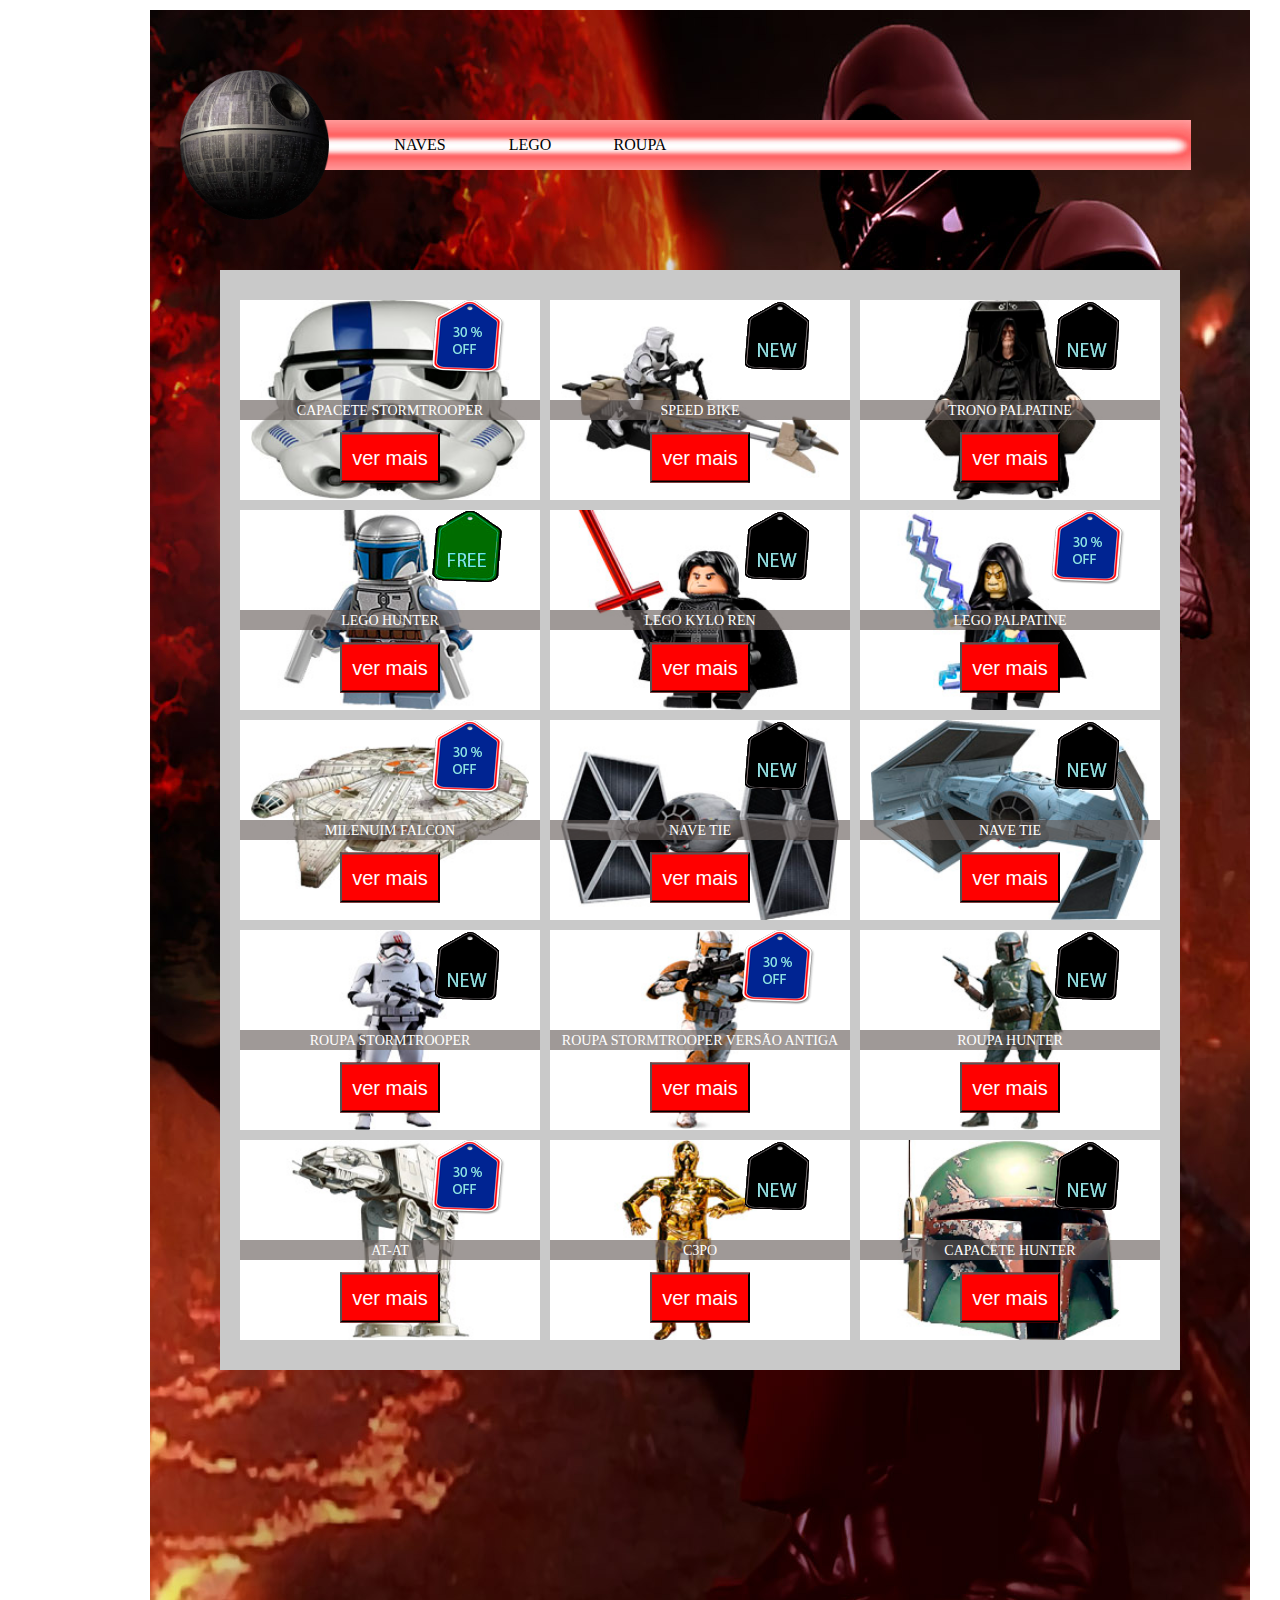
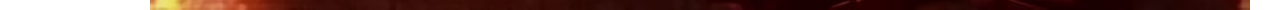
<file: ExercicioLoja/html/index.html>
<!DOCTYPE html>
<html lang="pt-BR">

<head>
    <meta charset="UTF-8">
    <meta name="viewport" content="width=device-width, initial-scale=1.0">
    <title>Star Wars</title>

    <link rel="stylesheet" href="../css/styles.css">
</head>

<body>
    <div class="classe1">
        <!-- corpo do site-->        
        <div class="header">           
        <!-- cabeçalho do site-->
            <img src="../images/barra_header.jpg" alt="imagem barra menu"  width="960px" height="80px">
            <!-- Menu da barra-->
            <div id="txtMenuNaves">
                <p>Naves</p>                        
            </div>
            <div id="txtMenuLego">
                <p>Lego</p>               
            </div>  
            <div id="txtMenuRoupa"> 
                <p>Roupa</p>
            </div>
            <!-- fim menu-->
            <!-- logo do site-->
            <div class="logoSite">
                <img src="../images/death_star.png" alt="imagem estrela da morte" id="estrelaMorte">

            </div>
           
            
        </div>
        <div class="corpo"><!--corpo dos contaneir-->
            
            <!--incio grupo um dos produtos-->
            <!-- inicio produto 1-->
            <div class="produtos">
                <!-- imagem do produto-->
                <img src="../images/capacete_Stormtrooper.jpg" alt="imagem capacete Stormtrooper">
                <!-- mostra status do produto-->
                <div class="status">
                    <img src="../images/30off.png" alt="imagem novo produto" class="fotoStatus">
                </div>
                <!-- nome do produto-->
                <div class="nomeProduto">
                    <p>Capacete Stormtrooper</p>
                </div>
                <!-- ver mais-->
                <div class="verMais">
                    <button>ver mais</button>
                </div>
                 <!-- fim produto um-->
                <!--incio produto 2-->
                <div class="produtos2">
                     <!-- imagem do produto-->
                    <img src="../images/speed_bike.jpg" alt="imagem speed bike">
                    <!-- mostra status do produto-->
                    <div class="status">
                        <img src="../images/new.png" alt="imagem novo produto" class="fotoStatus">
                    </div>
                    <!-- nome do produto-->
                    <div class="nomeProduto">
                        <p>speed bike</p>
                    </div>
                     <!-- ver mais-->
                    <div class="verMais">
                        <button>ver mais</button>
                    </div>
                     <!-- fim produto 2-->
                     <!--incio produto 3-->
                    <div class="produtos3">
                         <!-- imagem do produto-->
                        <img src="../images/trono_palpatine.jpg" alt="imagem trono palpatine">
                         <!-- mostra status do produto-->
                        <div class="status">
                            <img src="../images/new.png" alt="imagem novo produto" class="fotoStatus">
                        </div>
                        <!-- nome do produto-->
                        <div class="nomeProduto">
                            <p>trono palpatine</p>
                        </div>
                        <!-- ver mais-->                         
                        <div class="verMais">
                            <button>ver mais</button>
                        </div>
                    </div><!-- fim produto três-->
                </div>
            </div>
            <!--fim do grupo um dos produtos-->
            <!--inicio grupo dois-->
            <!-- inicio produto 1-->
            <div class="produtos">
                <!--monstra imagem do produto-->                
                <img src="../images/lego_hunter.jpg" alt="imagem lego Hunter"> 
                <!--monstra imagem de status-->
                <div class="status"> 
                    <img src="../images/free.png" alt="imagem novo produto" class="fotoStatus">   
                </div>
                <div class="nomeProduto"> <!--monstra nome do produto-->
                    <p>lego hunter</p>
                </div>
                <!-- ver mais-->
                <div class="verMais">
                    <button>ver mais</button>
                </div>
                <!-- fim produto um-->
                <!-- inicio produto 2-->
                <div class="produtos2"> 
                    <!-- imagem do produto-->
                    <img src="../images/lego_Kylo_ren.jpg" alt="imagem lego Kylo ren">
                    <!-- mostra status do produto-->
                    <div class="status"> 
                        <img src="../images/new.png" alt="imagem novo produto" class="fotoStatus">
                    </div>
                    <!--monstra nome produto-->
                    <div class="nomeProduto"> 
                        <p>lego kylo ren</p>
                    </div>
                    <!-- ver mais-->
                    <div class="verMais">
                        <button>ver mais</button>
                    </div>
                    <!-- fim produto 2-->
                    <!-- inicio produto 3-->
                    <div class="produtos3">
                        <!-- imagem do produto-->
                        <img src="../images/lego_palpatine.jpg" alt="imagem lego palpatine">
                        <!-- mostra status do produto-->
                        <div class="status">
                            <img src="../images/30off.png" alt="imagem novo produto" class="fotoStatus">
                        </div>
                        <!--monstra nome produto-->
                        <div class="nomeProduto">
                            <p>lego palpatine</p>
                        </div>
                        <!-- ver mais-->
                        <div class="verMais">
                            <button>ver mais</button>
                        </div>
                    </div><!-- fim produto 3-->
                </div>
            </div>
            <!--fim do grupo dois-->
            <!--inicio do grupo três-->
            <!-- inicio produto 1-->
            <div class="produtos">
                <!-- imagem do produto-->
                <img src="../images/milenium_falcon.jpg" alt="imagem milenium falcon">
                <!-- mostra status do produto-->
                <div class="status">
                    <img src="../images/30off.png" alt="imagem novo produto" class="fotoStatus">
                </div>
                <!--monstra nome produto-->
                <div class="nomeProduto">
                    <p>milenuim falcon</p>
                </div>
                <!-- ver mais-->
                <div class="verMais">
                    <button>ver mais</button>
                </div>
                <!-- fim produto 1-->
                <!-- inicio produto 2-->
                <div class="produtos2">
                    <!-- imagem do produto-->
                    <img src="../images/nave_TIE_ver1.jpg" alt="imagem nave TIE versão 1">
                    <!-- mostra status do produto-->
                    <div class="status">
                        <img src="../images/new.png" alt="imagem novo produto" class="fotoStatus">
                    </div>
                    <!--monstra nome produto-->
                    <div class="nomeProduto">
                        <p>nave tie</p>
                    </div>
                    <!-- ver mais-->
                    <div class="verMais">
                        <button>ver mais</button>
                    </div>
                    <!-- fim produto 2-->
                    <!-- inicio produto 3-->
                    <div class="produtos3">
                        <!-- imagem do produto-->
                        <img src="../images/nave_TIE_ver2.jpg" alt="imagem nave TIE versão 2">
                        <!-- mostra status do produto-->
                        <div class="status">
                            <img src="../images/new.png" alt="imagem novo produto" class="fotoStatus">
                        </div>
                        <!--monstra nome produto-->
                        <div class="nomeProduto">
                            <p>nave tie</p>
                        </div>
                        <!-- ver mais-->
                        <div class="verMais">
                            <button>ver mais</button>
                        </div>
                    </div><!-- fim produto 3-->
                </div>

            </div>
            <!--fim do grupo três-->
            <!--inicio do grupo quatro-->
            <!-- inicio produto 1-->
            <div class="produtos">
                 <!-- imagem do produto-->                
                <img src="../images/roupa_Stormtrooper.jpg" alt="imagem roupa Stormtrooper">
                <!-- mostra status do produto-->
                <div class="status">
                    <img src="../images/new.png" alt="imagem novo produto" class="fotoStatus">
                </div>
                <!--monstra nome produto-->
                <div class="nomeProduto">
                    <p>roupa Stormtrooper</p>
                </div>
                <!-- ver mais-->
                <div class="verMais">
                    <button>ver mais</button>
                </div>
                <!-- fim produto 1-->
                <!-- inicio produto 2-->
                <div class="produtos2">
                    <!-- imagem do produto-->
                    <img src="../images/roupa_Stormtrooper_ver2.jpg" alt="imagem roupa Stormtrooper versão 2">
                    <!-- mostra status do produto-->
                    <div class="status">
                        <img src="../images/30off.png" alt="imagem novo produto" class="fotoStatus">
                    </div>
                    <!--monstra nome produto-->
                    <div class="nomeProduto">
                        <p>roupa Stormtrooper versão antiga</p>
                    </div>
                    <!-- ver mais-->
                    <div class="verMais">
                        <button>ver mais</button>
                    </div>
                    <!-- fim produto 2-->
                    <!-- inicio produto 3-->
                    <div class="produtos3">
                        <!-- imagem do produto-->
                        <img src="../images/roupa_hunter.jpg" alt="imagem roupa Hunter">
                        <!-- mostra status do produto-->
                        <div class="status">
                            <img src="../images/new.png" alt="imagem novo produto" class="fotoStatus">
                        </div>
                        <!--monstra nome produto-->
                        <div class="nomeProduto">
                            <p>roupa hunter</p>
                        </div>
                        <!-- ver mais-->
                        <div class="verMais">
                            <button>ver mais</button>
                        </div>
                    </div><!-- fim produto 3-->
                </div>
            </div>
            <!--fim do grupo quatro-->
            <!--inicio do grupo cinco-->
            <!-- inicio produto 1-->
            <div class="produtos">
                <!-- imagem do produto-->
                <img src="../images/at-at.jpg" alt="imagem at-at">
                 <!-- mostra status do produto-->
                <div class="status">
                    <img src="../images/30off.png" alt="imagem novo produto" class="fotoStatus">
                </div>
                <!--monstra nome produto-->
                <div class="nomeProduto">
                    <p>at-at</p>
                </div>
                <!-- ver mais-->
                <div class="verMais">
                    <button>ver mais</button>
                </div>
                <!-- fim produto 1-->
                <!-- inicio produto 2-->
                <div class="produtos2">
                    <!-- imagem do produto-->
                    <img src="../images/c3po.jpg" alt="imagem C3PO">
                    <!-- mostra status do produto-->
                    <div class="status">
                        <img src="../images/new.png" alt="imagem novo produto" class="fotoStatus">
                    </div>
                    <!--monstra nome produto-->
                    <div class="nomeProduto">
                        <p>c3po</p>
                    </div>
                     <!-- ver mais-->
                    <div class="verMais">
                        <button>ver mais</button>
                    </div>
                    <!-- fim produto 2-->
                    <!-- inicio produto 3-->
                    <div class="produtos3">
                        <!-- imagem do produto-->
                        <img src="../images/capacete_hunter.jpg" alt="imagem capacete Hunter">
                        <!-- mostra status do produto-->
                        <div class="status">
                            <img src="../images/new.png" alt="imagem novo produto" class="fotoStatus">
                        </div>
                        <!--monstra nome produto-->
                        <div class="nomeProduto">
                            <p>capacete hunter</p>
                        </div>
                        <!-- ver mais-->
                        <div class="verMais">
                            <button>ver mais</button>
                        </div>
                    </div><!-- fim produto 3-->
                </div>
            </div> <!-- fim do grupo cindo-->
        </div><!--fim do corpo contanier-->
    </div>
    <!--fim do corpo do site-->
</body>

</html>
</file>
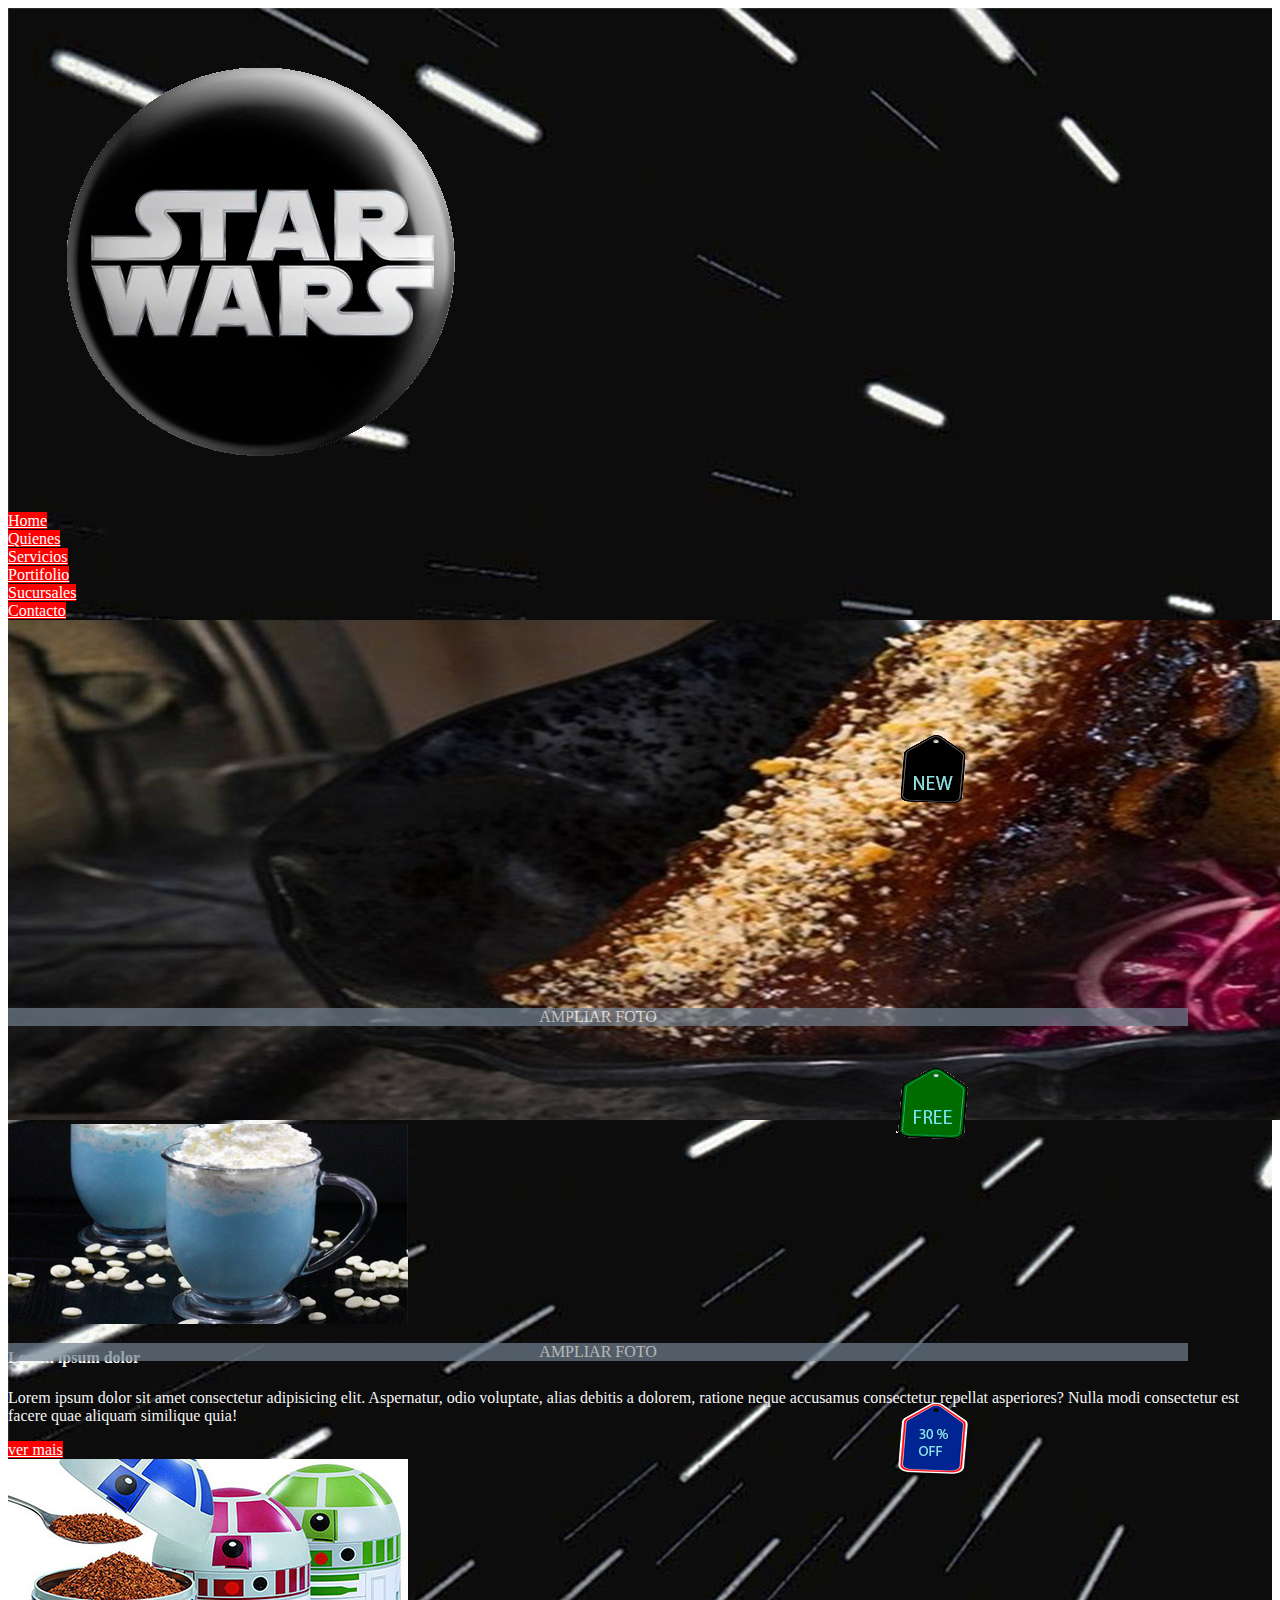
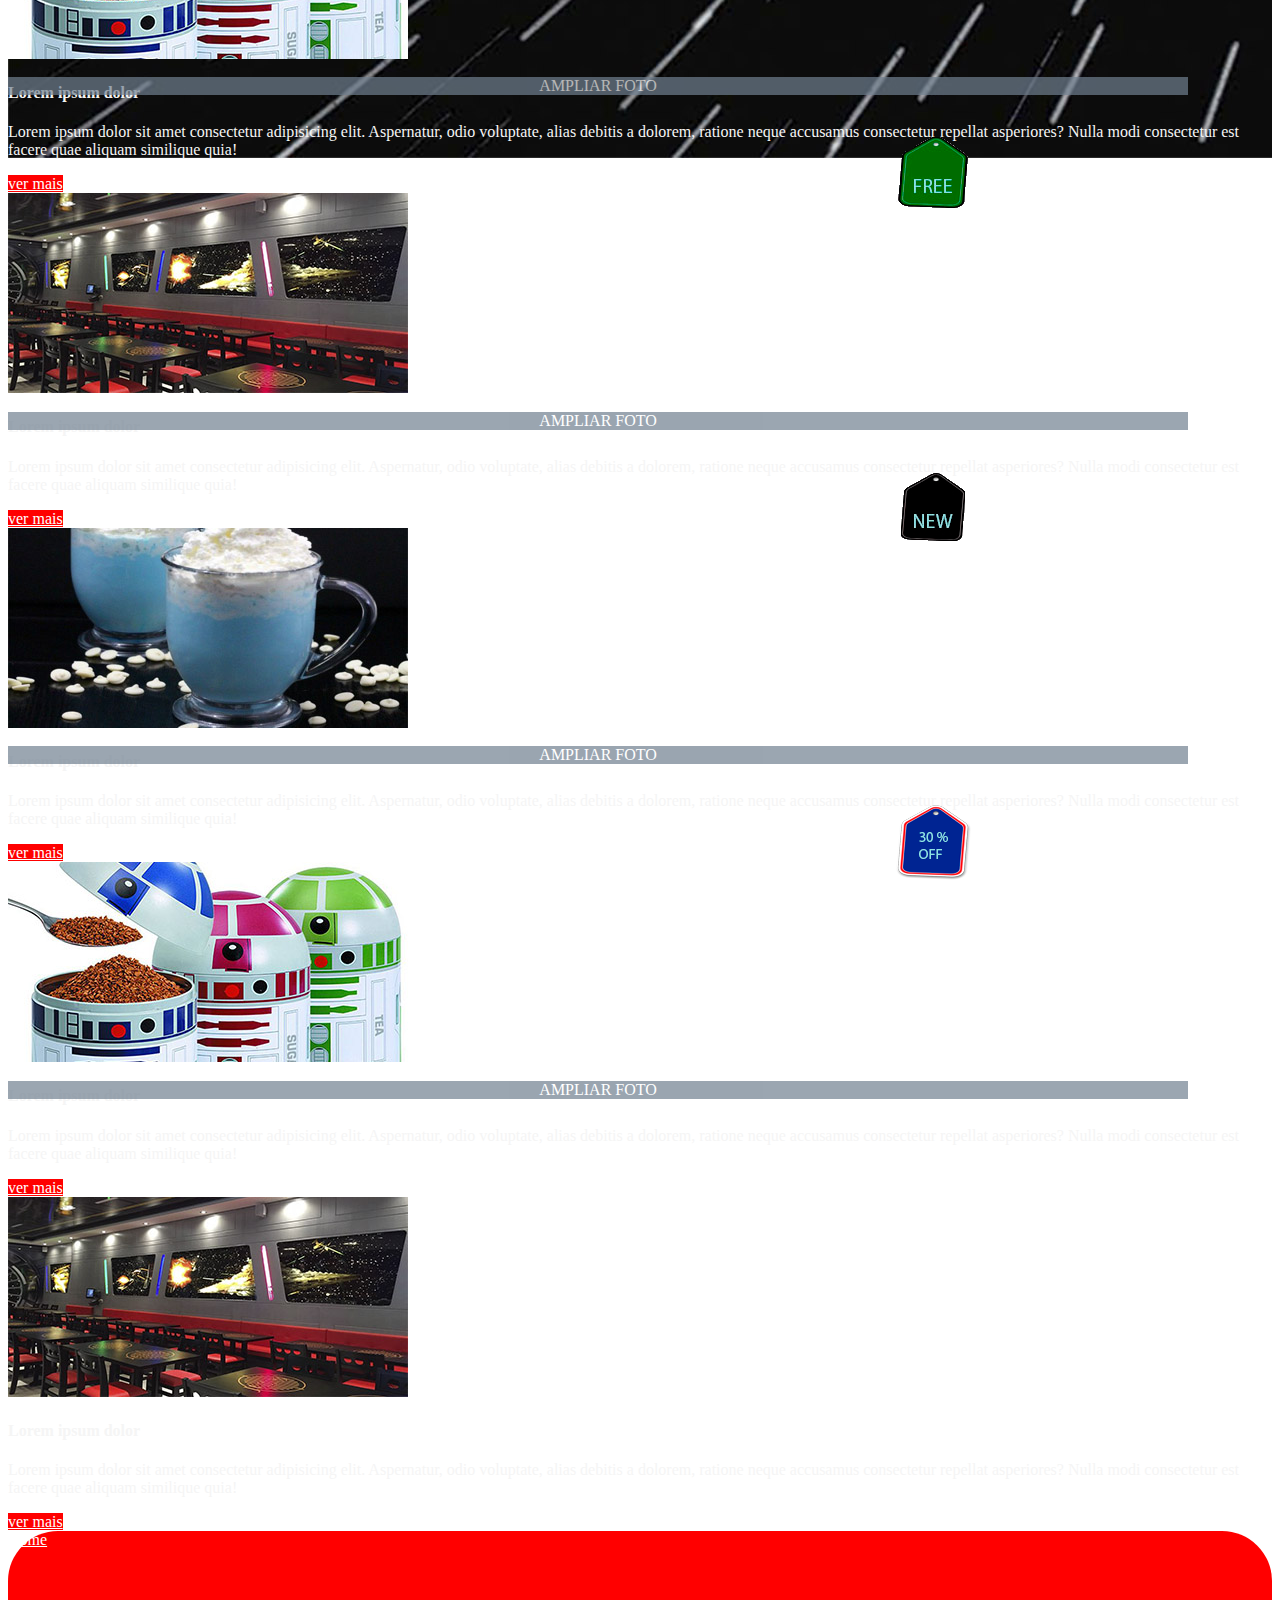
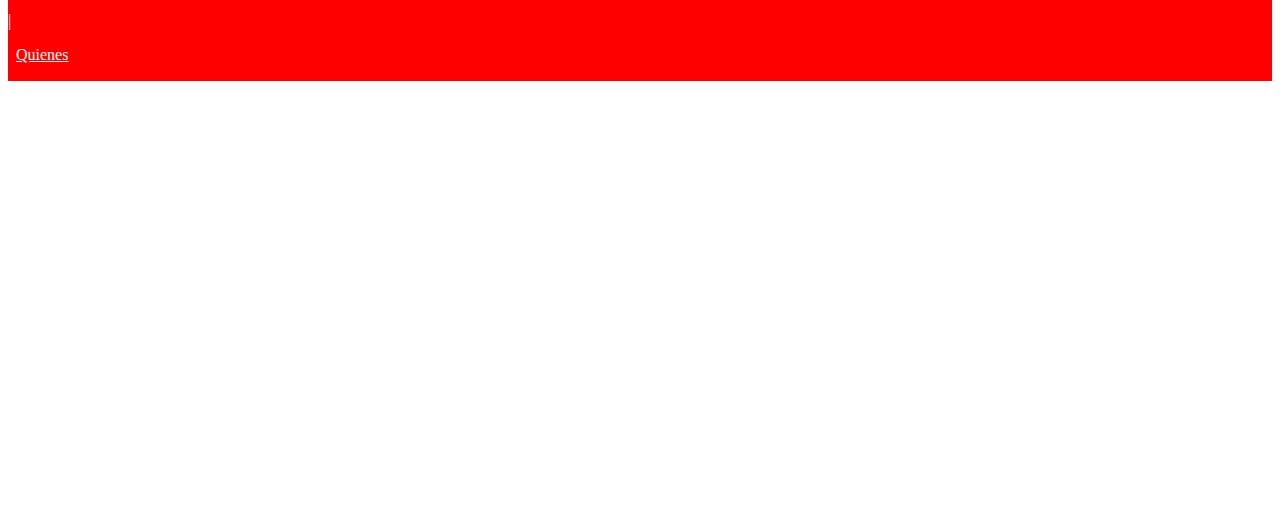
<file: Projeto Kitchening bootstrap/html/index.html>
<!DOCTYPE html>
<html lang="pt-bt">
<head>
    <meta charset="UTF-8">
    <meta name="viewport" content="width=device-width, initial-scale=1.0">

    <link rel="stylesheet" href="https://stackpath.bootstrapcdn.com/bootstrap/4.5.0/css/bootstrap.min.css" integrity="sha384-9aIt2nRpC12Uk9gS9baDl411NQApFmC26EwAOH8WgZl5MYYxFfc+NcPb1dKGj7Sk" crossorigin="anonymous">
    <link rel="stylesheet" href="../css/styles.css">
    <title>kitchening bootstrap</title>
</head>
<body>
    
    <div class="container">        
        <!--Start Logo-->
        <div class="mx-auto" style="width: 200px;">
            <div class="col-12">
                <img src="../imagens/logo.png" class="img-fluid" alt="Responsive image">
            </div>
        </div>
        <!--End Logo-->
        <!--Start Menu-->
        <div class="row mt-1">
            <div class="col-6 col-sm-2 text-center">
                <a href="#" class="btn btn-primary btn-lg active" role="button" aria-pressed="true" >Home</a>
            </div>
            <div class="col-6 col-sm-2 text-center">
                <a href="#" class="btn btn-primary btn-lg active" role="button" aria-pressed="true">Quienes</a>
            </div>           
            <div class="col-6 col-sm-2 text-center">
                <a href="#" class="btn btn-primary btn-lg active" role="button" aria-pressed="true">Servicios</a>
            </div>           
            <div class="col-6 col-sm-2 text-center">
                <a href="#" class="btn btn-primary btn-lg active" role="button" aria-pressed="true">Portifolio</a>
            </div>           
            <div class="col-6 col-sm-2 text-center">
                <a href="#" class="btn btn-primary btn-lg active" role="button" aria-pressed="true">Sucursales </a>
            </div>           
            <div class="col-6 col-sm-2 text-center">
                <a href="#" class="btn btn-primary btn-lg active" role="button" aria-pressed="true">Contacto</a>
            </div>                      
        </div>
        <!--End menu-->

        <!--Start Banner-->
        <div class="row mt-4">
            <div class="col-12 col-sm-12">
                <img src="../imagens/ComidaStar-Wars.jpg" class="img-fluid" alt="Responsive image" >
            </div>
        </div>
        <!--End Banner-->

        <!--Start produtos-->
        <div class="row mt-4">
            <div class="col-12 col-sm-4">
                <div class="zoom">
                    <img src="../imagens/coffe2.jpg" class="img-fluid" alt="Responsive image">
                    <div class="barraFoto">Ampliar Foto</div>
                </div>
                

                
                <div class="fotoStatus"> 
                    <img src="../imagens/new.png" class="img-fluid" alt="Responsive image">
                </div>

                <h4 class="mt-3 cortxt">Lorem ipsum dolor</h4>

                <p class="mt-3 cortxt">Lorem ipsum dolor sit amet consectetur adipisicing elit.
                     Aspernatur, odio voluptate, alias debitis a dolorem, 
                     ratione neque accusamus consectetur repellat asperiores?
                      Nulla modi consectetur est facere quae aliquam similique quia!
                </p>
                <a href="#" class="btn btn-primary btn-lg active btnMenor" role="button" aria-pressed="true" >ver mais</a>

            </div>
            <div class="col-12 col-sm-4">
                
                <div class="zoom">
                    <img src="../imagens/utensilios.jpg" class="img-fluid" alt="Responsive image">
                    <div class="barraFoto">Ampliar Foto</div>
                </div>              

              
                <div class="fotoStatus"> 
                    <img src="../imagens/free.png" class="img-fluid" alt="Responsive image">
                </div>

                <h4 class="mt-3 cortxt">Lorem ipsum dolor</h4>

                <p class="mt-3 cortxt">Lorem ipsum dolor sit amet consectetur adipisicing elit.
                     Aspernatur, odio voluptate, alias debitis a dolorem, 
                     ratione neque accusamus consectetur repellat asperiores?
                      Nulla modi consectetur est facere quae aliquam similique quia!
                </p>
                <a href="#" class="btn btn-primary btn-lg active btnMenor" role="button" aria-pressed="true" >ver mais</a>

            </div>
            <div class="col-12 col-sm-4">
                
                <div class="zoom">
                    <img src="../imagens/restaurante.jpg" class="img-fluid" alt="Responsive image">
                    <div class="barraFoto">Ampliar Foto</div>
                </div>

                <div class="fotoStatus"> 
                    <img src="../imagens/30off.png" class="img-fluid" alt="Responsive image">
                </div>

                <h4 class="mt-3 cortxt">Lorem ipsum dolor</h4>

                <p class="mt-3 cortxt">Lorem ipsum dolor sit amet consectetur adipisicing elit.
                     Aspernatur, odio voluptate, alias debitis a dolorem, 
                     ratione neque accusamus consectetur repellat asperiores?
                      Nulla modi consectetur est facere quae aliquam similique quia!
                </p>
                <a href="#" class="btn btn-primary btn-lg active btnMenor" role="button" aria-pressed="true" >ver mais</a>

            </div>
        </div>

        <div class="row mt-4">
            <div class="col-12 col-sm-4">
                
                <div class="zoom">
                    <img src="../imagens/coffe2.jpg" class="img-fluid" alt="Responsive image">
                    <div class="barraFoto">Ampliar Foto</div>
                </div>

                <div class="fotoStatus"> 
                    <img src="../imagens/free.png" class="img-fluid" alt="Responsive image">
                </div>

                <h4 class="mt-3 cortxt">Lorem ipsum dolor</h4>

                <p class="mt-3 cortxt">Lorem ipsum dolor sit amet consectetur adipisicing elit.
                     Aspernatur, odio voluptate, alias debitis a dolorem, 
                     ratione neque accusamus consectetur repellat asperiores?
                      Nulla modi consectetur est facere quae aliquam similique quia!
                </p>
                <a href="#" class="btn btn-primary btn-lg active btnMenor" role="button" aria-pressed="true" >ver mais</a>

            </div>
            <div class="col-12 col-sm-4">
                
                <div class="zoom">
                    <img src="../imagens/utensilios.jpg" class="img-fluid" alt="Responsive image">
                    <div class="barraFoto">Ampliar Foto</div>
                </div>        

                
                <div class="fotoStatus"> 
                    <img src="../imagens/new.png" class="img-fluid" alt="Responsive image">
                </div>

                <h4 class="mt-3 cortxt">Lorem ipsum dolor</h4>

                <p class="mt-3 cortxt">Lorem ipsum dolor sit amet consectetur adipisicing elit.
                     Aspernatur, odio voluptate, alias debitis a dolorem, 
                     ratione neque accusamus consectetur repellat asperiores?
                      Nulla modi consectetur est facere quae aliquam similique quia!
                </p>
                <a href="#" class="btn btn-primary btn-lg active btnMenor" role="button" aria-pressed="true" >ver mais</a>

            </div>
            <div class="col-12 col-sm-4">
                
                <div class="zoom">
                    <img src="../imagens/restaurante.jpg" class="img-fluid" alt="Responsive image">
                    <div class="barraFoto">Ampliar Foto</div>
                </div>
                                
                <div class="fotoStatus"> 
                    <img src="../imagens/30off.png" class="img-fluid" alt="Responsive image">
                </div>

                <h4 class="mt-3 cortxt">Lorem ipsum dolor</h4>

                <p class="mt-3 cortxt">Lorem ipsum dolor sit amet consectetur adipisicing elit.
                     Aspernatur, odio voluptate, alias debitis a dolorem, 
                     ratione neque accusamus consectetur repellat asperiores?
                      Nulla modi consectetur est facere quae aliquam similique quia!
                </p>
                <a href="#" class="btn btn-primary btn-lg active btnMenor" role="button" aria-pressed="true" >ver mais</a>

            </div>
        </div>       
        <!--End produtos-->  
        <footer class="footer mt-3 ">
            <nav class="nav justify-content-center">
                <a class="nav-link mt-5" href="#">Home</a> <p class="barraLink">|</p>&nbsp;
                <a class="nav-link mt-5" href="#">Quienes</a> <p class="barraLink">|</p>&nbsp; 
                <a class="nav-link mt-5" href="#">Servicios</a> <p class="barraLink">|</p>&nbsp; 
                <a class="nav-link mt-5" href="#">Portifolio</a> <p class="barraLink">|</p>&nbsp; 
                <a class="nav-link mt-5" href="#">Sucursales</a> <p class="barraLink">|</p>&nbsp; 
                <a class="nav-link mt-5" href="#">Contacto</a> 
            </nav>
           <!-- <nav class="nav  justify-content-center">                
                <a class="nav-link mt-5" href="#">Home</a> <p class="barraLink">|</p>&nbsp; 
                <a class="nav-link mt-5" href="#">Quienes</a> <p class="barraLink">|</p>&nbsp; 
                <a class="nav-link mt-5" href="#">Servicios</a> <p class="barraLink">|</p>&nbsp; 
                <a class="nav-link mt-5" href="#">Portifolio</a> <p class="barraLink">|</p>&nbsp; 
                <a class="nav-link mt-5" href="#">Sucursales</a> <p class="barraLink">|</p>&nbsp; 
                <a class="nav-link mt-5" href="#">Contacto</a>                 
              </nav>
              -->
        </footer>      
    </div>
    
    
    
<script src="https://code.jquery.com/jquery-3.5.1.slim.min.js" integrity="sha384-DfXdz2htPH0lsSSs5nCTpuj/zy4C+OGpamoFVy38MVBnE+IbbVYUew+OrCXaRkfj" crossorigin="anonymous"></script>
<script src="https://cdn.jsdelivr.net/npm/popper.js@1.16.0/dist/umd/popper.min.js" integrity="sha384-Q6E9RHvbIyZFJoft+2mJbHaEWldlvI9IOYy5n3zV9zzTtmI3UksdQRVvoxMfooAo" crossorigin="anonymous"></script>
<script src="https://stackpath.bootstrapcdn.com/bootstrap/4.5.0/js/bootstrap.min.js" integrity="sha384-OgVRvuATP1z7JjHLkuOU7Xw704+h835Lr+6QL9UvYjZE3Ipu6Tp75j7Bh/kR0JKI" crossorigin="anonymous"></script>
</body>
</html>
</file>
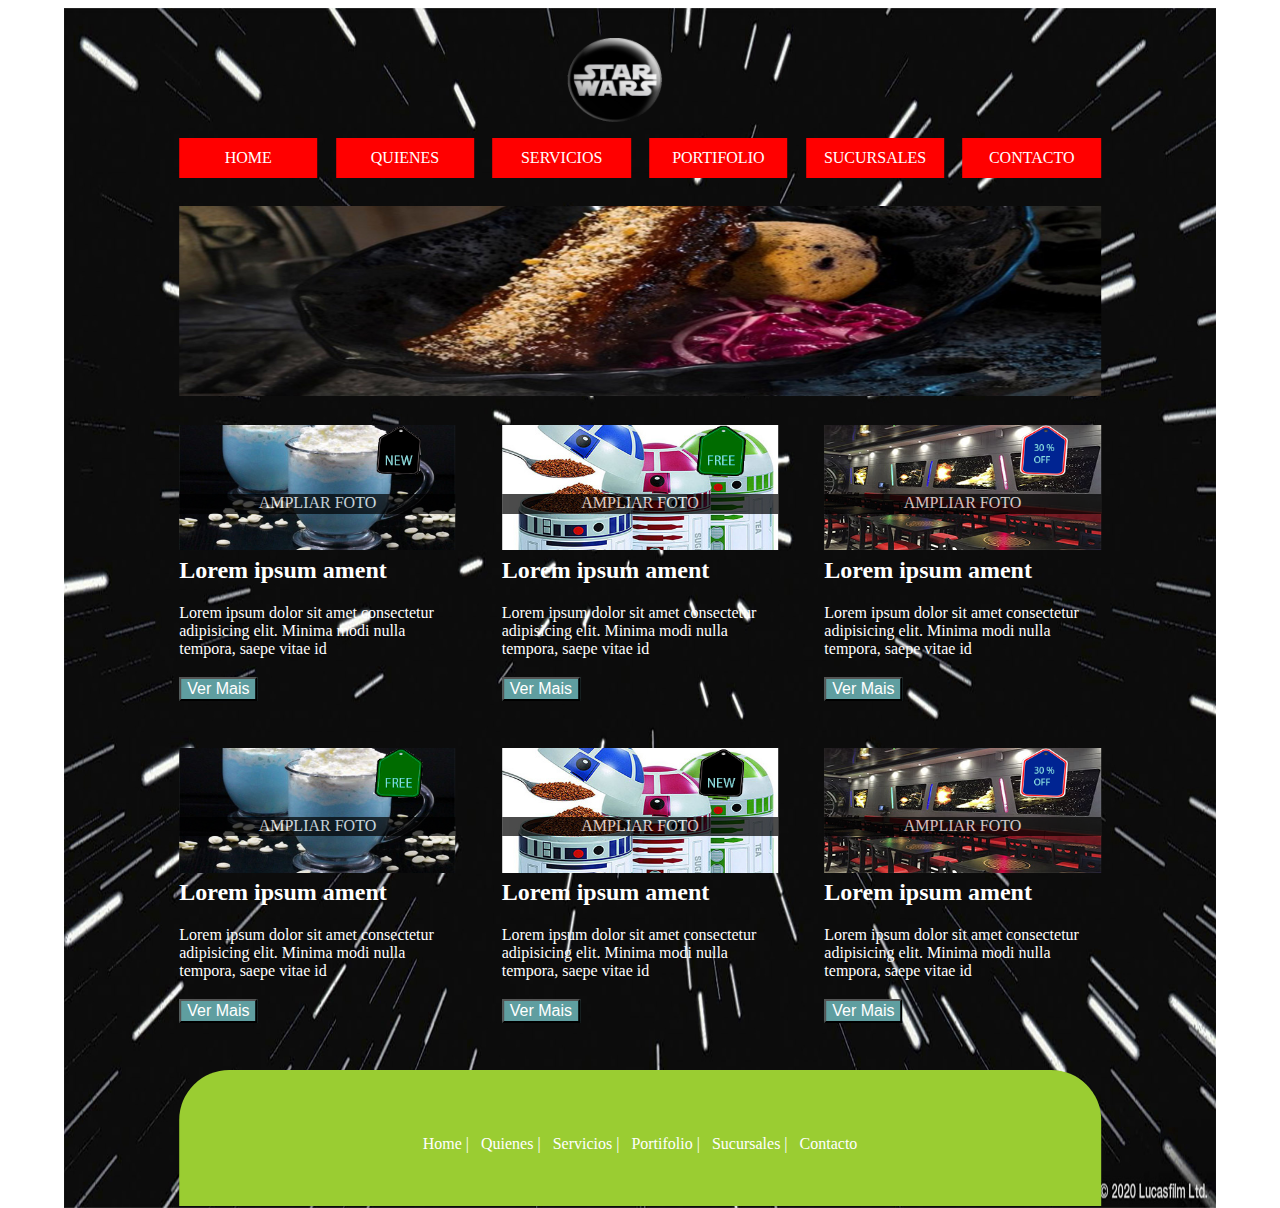
<file: Projeto Kitchening/html/index.html>
<!DOCTYPE html>
<html lang="pt-BR">
<head>
    <meta charset="UTF-8">
    <meta name="viewport" content="width=device-width, initial-scale=1.0">
    <title>Projeto Kitchening</title>
    <link rel="stylesheet" href="../css/styles.css">
</head>
<body>
    
    <div class="contanier">

        <div class=" center logo">
            <img src="../imagens/logo.png" alt="foto logo" width="70%" height="100%">
        </div>

        <div class="center menu">
            <div class="menu item-menu">
                <a href="#" class="idTxtMenu"> Home</a>
            </div>
            <div class="menu item-menu">
                <a href="#"class="idTxtMenu">Quienes</a>
            </div>
            <div class="menu item-menu">
                <a href="#" class="idTxtMenu">Servicios</a>
            </div>
            <div class="menu item-menu">
                <a href="#" class="idTxtMenu">Portifolio</a>
            </div>
            <div class="menu item-menu">
                <a href="#" class="idTxtMenu">Sucursales</a>
            </div>
            <div class="menu item-menu">
                <a href="#" class="idTxtMenu">Contacto</a>
            </div>
        </div>

        <div class="center corpo">

            <div class="item-corpo1">
                <img src="../imagens/ComidaStar-Wars.jpg" alt="foto comida" width="100%" height="110%">
            </div>

            <div class="item-corpo">
                <div class="fotoComida"> 
                    <div class="status">
                        <img src="../imagens/new.png" alt="foto02" width="70%" height="70%">
                    </div>
                    <div class="faixaCimaFoto"><p class="nomecentroimg">ampliar foto</p></div>                   
                   <img src="../imagens/coffe2.jpg" alt="foto01" width="100%" height="125px">
                   <!--<img src="../imagens/free.jpg" alt="foto02">-->                                       
                </div>
                <h2>Lorem ipsum ament</h2>
                <div class="desc">
                    <p>Lorem ipsum dolor sit amet consectetur <br>adipisicing elit.
                        Minima modi nulla<br> tempora, saepe vitae id 
                   </p>
                </div>                
                <button>Ver Mais</button>
            </div> 

            <div class="item-corpo">
                <div class="fotoComida"> 
                    <div class="status">
                        <img src="../imagens/free.png" alt="foto02" width="70%" height="70%">
                    </div>
                    <div class="faixaCimaFoto"><p class="nomecentroimg">ampliar foto</p></div>                   
                   <img src="../imagens/utensilios.jpg" alt="foto01" width="100%" height="125px">
                   <!--<img src="../imagens/free.jpg" alt="foto02">-->                                       
                </div>
                <h2>Lorem ipsum ament</h2>
                <div class="desc">
                    <p>Lorem ipsum dolor sit amet consectetur <br>adipisicing elit.
                        Minima modi nulla<br> tempora, saepe vitae id 
                   </p>
                </div>                
                <button>Ver Mais</button>
            </div> 
            <div class="item-corpo">
                <div class="fotoComida"> 
                    <div class="status">
                        <img src="../imagens/30off.png" alt="foto02" width="70%" height="70%">
                    </div>
                    <div class="faixaCimaFoto"><p class="nomecentroimg">ampliar foto</p></div>                   
                   <img src="../imagens/restaurante.jpg" alt="foto01" width="100%" height="125px">
                   <!--<img src="../imagens/free.jpg" alt="foto02">-->                                       
                </div>
                <h2>Lorem ipsum ament</h2>
                <div class="desc">
                    <p>Lorem ipsum dolor sit amet consectetur <br>adipisicing elit.
                        Minima modi nulla<br> tempora, saepe vitae id 
                   </p>
                </div>                
                <button>Ver Mais</button>
            </div> 
            <div class="item-corpo">
                <div class="fotoComida"> 
                    <div class="status">
                        <img src="../imagens/free.png" alt="foto02" width="70%" height="70%">
                    </div>
                    <div class="faixaCimaFoto"><p class="nomecentroimg">ampliar foto</p></div>                   
                   <img src="../imagens/coffe2.jpg" alt="foto01" width="100%" height="125px">
                   <!--<img src="../imagens/free.jpg" alt="foto02">-->                                       
                </div>
                <h2>Lorem ipsum ament</h2>
                <div class="desc">
                    <p>Lorem ipsum dolor sit amet consectetur <br>adipisicing elit.
                        Minima modi nulla<br> tempora, saepe vitae id 
                   </p>
                </div>                
                <button>Ver Mais</button>
            </div> 
            <div class="item-corpo">
                <div class="fotoComida"> 
                    <div class="status">
                        <img src="../imagens/new.png" alt="foto02" width="70%" height="70%">
                    </div>
                    <div class="faixaCimaFoto"><p class="nomecentroimg">ampliar foto</p></div>                   
                   <img src="../imagens/utensilios.jpg" alt="foto01" width="100%" height="125px">
                   <!--<img src="../imagens/free.jpg" alt="foto02">-->                                       
                </div>
                <h2>Lorem ipsum ament</h2>
                <div class="desc">
                    <p>Lorem ipsum dolor sit amet consectetur <br>adipisicing elit.
                        Minima modi nulla<br> tempora, saepe vitae id 
                   </p>
                </div>                
                <button>Ver Mais</button>
            </div> 
            <div class="item-corpo">
                <div class="fotoComida"> 
                    <div class="status">
                        <img src="../imagens/30off.png" alt="foto02" width="70%" height="70%">
                    </div>
                    <div class="faixaCimaFoto"><p class="nomecentroimg">ampliar foto</p></div>                   
                   <img src="../imagens/restaurante.jpg" alt="foto01" width="100%" height="125px">
                   <!--<img src="../imagens/free.jpg" alt="foto02">-->                                       
                </div>
                <h2>Lorem ipsum ament</h2>
                <div class="desc">
                    <p>Lorem ipsum dolor sit amet consectetur <br>adipisicing elit.
                        Minima modi nulla<br> tempora, saepe vitae id 
                   </p>
                </div>                
                <button>Ver Mais</button>
            </div> 
        </div>

        <footer class="center rodape">            
            <nav class="center menurodape">
                <a href="#">Home</a> | &nbsp;
                <a href="#">Quienes</a> | &nbsp;
                <a href="#">Servicios</a> | &nbsp;
                <a href="#">Portifolio</a> | &nbsp;
                <a href="#">Sucursales</a> | &nbsp;                
                <a href="#">Contacto</a>                
            </nav>           
        </footer>
    </div>

</body>
</html>
</file>
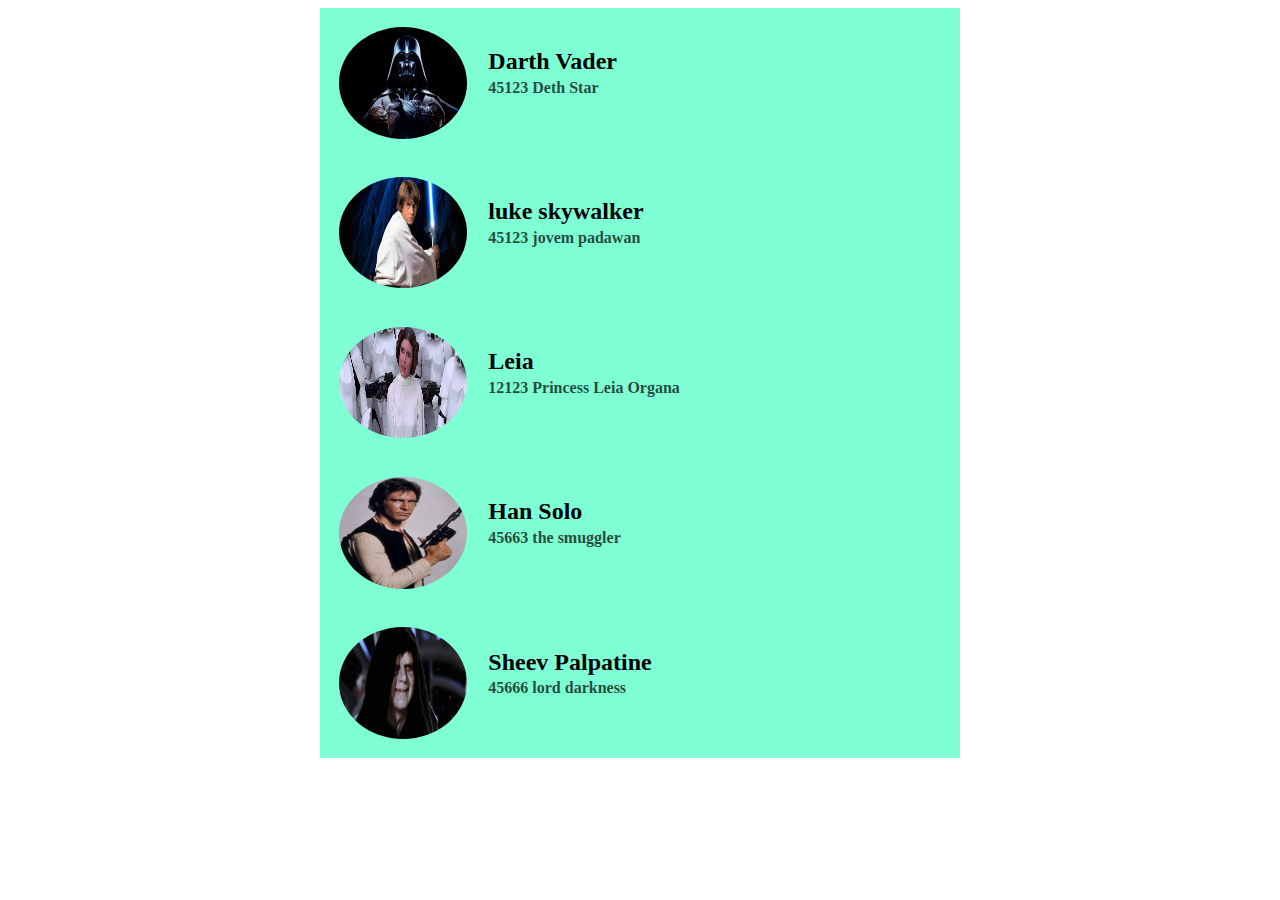
<file: pseudoElementos/html/index.html>
<!DOCTYPE html>
<html lang="pr-Br">
<head>
    <meta charset="UTF-8">
    <meta name="viewport" content="width=device-width, initial-scale=1.0">
    <title>pseudoElementos</title>

    <link rel="stylesheet" href="../css/styles.css">
</head>
<body>
    <div class="center corpo">
        <div class="foto">
            <img src="../imagens/darth-vader.jpg" alt="foto" width="100%" height="100%">

            <div class="nome">
                <h2>Darth Vader</h2>
                <h4>45123 Deth Star</h4>
            </div>
        </div>
        <div class="foto">
            <img src="../imagens/lucas.jpg" alt="foto" width="100%" height="100%">

            <div class="nome">
                <h2>luke skywalker</h2>
                <h4>45123 jovem padawan</h4>
            </div>
        </div>
        <div class="foto">
            <img src="../imagens/leia.jpg" alt="foto" width="100%" height="100%">

            <div class="nome">
                <h2>Leia</h2>
                <h4>12123 Princess Leia Organa</h4>
            </div>
        </div>
        <div class="foto">
            <img src="../imagens/han-solo.jpg" alt="foto" width="100%" height="100%">

            <div class="nome">
                <h2>Han Solo</h2>
                <h4>45663 the smuggler</h4>
            </div>
        </div>
        <div class="foto">
            <img src="../imagens/palpatine.jpg" alt="foto" width="100%" height="100%">

            <div class="nome">
                <h2>Sheev Palpatine</h2>
                <h4>45666 lord darkness</h4>
            </div>
        </div>        
    </div>
</body>
</html>
</file>
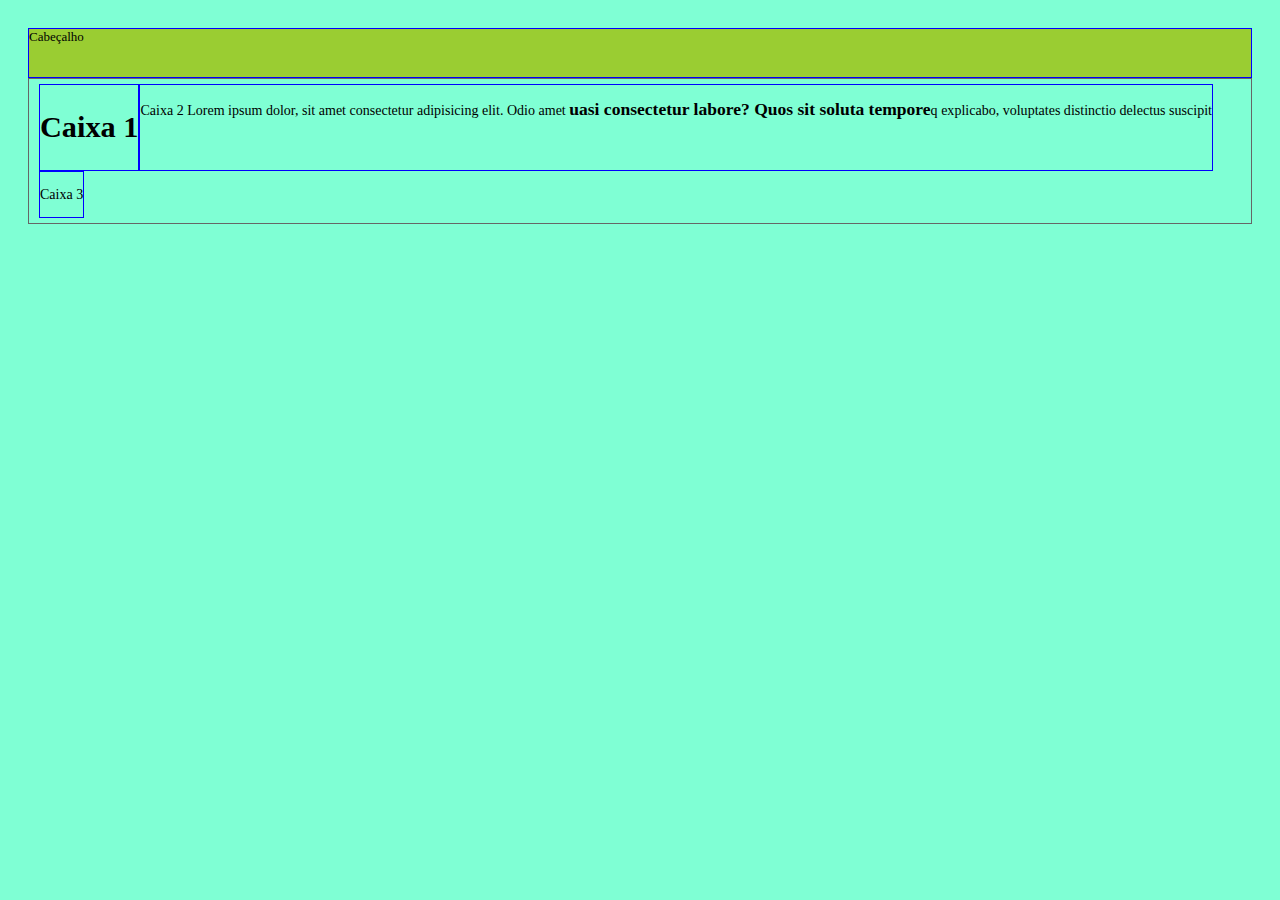
<file: unidadeRelativa/html/responsive.html>
<!DOCTYPE html>
<html lang="pt-Br">
<head>
    <meta charset="UTF-8">
    <meta name="viewport" content="width=device-width, initial-scale=1.0">
    <title>Responsive</title>

    <link rel="stylesheet" href="../css/styles.css">
</head>
<body>
    <div class="box header">Cabeçalho</div>
    <div class="box classe_pai">
        <div class="box classe_a">
            <h2>Caixa 1</h2>           
        </div>
        <div class="box classe_b">
            <p>Caixa 2 Lorem ipsum dolor, sit amet consectetur adipisicing elit.
                 Odio amet <strong>uasi consectetur labore? Quos sit soluta tempore</strong>q
                  explicabo, voluptates distinctio delectus suscipit</p>
        </div>
        <div class="box classe_c">
            <p>Caixa 3 </p>
        </div>


    </div>
</body>
</html>
</file>
<file: ExercicioLoja/css/styles.css>
.classe1 {
   /* background-color: aqua;*/
    background-image: url('../images/background.jpg');
    background-repeat: no-repeat;
    background-attachment: local;   
    width: 1100px;
    height: 1600px;  
    position: absolute;
    left: 150px;
    top: 10px;   
}
.header {
    background-color: red;    
    width: 960px;
    height: 50px;
    position: relative;
    left: 70px;
    top: 110px;    
}
.logoSite {    
    /*background-color: yellow;*/
    width: 150px;
    height: 150px;
    position: relative;
    left: -40px;    
    top: -50px;
}
img#estrelaMorte {
    left: 0px;
    max-width: 100% ;
    height: 100%;
    position: relative;
    
}
div#txtMenuNaves {
    position: absolute;    
    color: black;
    width: 100px;
    height: 50px;
    left: 150px;    
    text-align: center;
    text-transform: uppercase;
    cursor: pointer;   
}
div#txtMenuLego {
    position: absolute;
    color: black;
    width: 100px;
    height: 50px;
    left: 260px;
    text-align: center;
    text-transform: uppercase;
    cursor: pointer;   
}
div#txtMenuRoupa {
    position: absolute;
    color: black;
    width: 100px;
    height: 50px;
    left: 370px;
    text-align: center;
    text-transform: uppercase;
    cursor: pointer;   
}
.corpo {
    background-color: rgb(201, 201, 201);
    width: 960px;
    height: 1100px;
    position: relative;
    left: 70px;
    top: 200px;
}
.produtos {
    background-color: white;    
    width: 300px;
    height: 200px;
    position: relative;
    top: 30px;
    left: 10px;
    margin-top: 10px;
    margin-left: 10px;
    z-index: 1;
}
img {
    max-width: 100%;
    height: 100%;
    left: 11px;
    position: absolute;
}
.produtos2 {
    background-color: white;
    width: 300px;
    height: 200px;
    position: relative;
    top: 0px;
    left: 300px;
    margin-top: 10px;
    margin-left: 10px;
    z-index: 1;
}
.produtos3 {
    background-color: white;
    width: 300px;
    height: 200px;
    position: relative;
    top: 0px;
    left: 300px;
    margin-top: 10px;
    margin-left: 10px;
    z-index: 1;
}
.status {
    /*background-color: orange;*/
    width: 75px;
    height: 75px;
    position: absolute;
    top: 0px;
    left: 190px;    
}
.verMais {
    background-color: red;
    width: 100px;
    height: 50px;
    position: absolute;
    left: 50%;
    top: 50%;    
    transform: translate(-50%,65%);
}
.verMais p {
    text-align: center;
    position: absolute;       
    font-size: 18px;
    left: 7px;      
    text-transform: uppercase;
    color:  white;
    cursor: pointer;
}
.nomeProduto {
    background-color:rgba(103, 93, 91, 0.63);
    width: 300px;
    height: 20px;
    position: absolute;
    top: 100px;
    left: 0px;
}
.nomeProduto p {
    text-align: center;
    margin: 3px;    
    font-size: 14px;
    text-transform: uppercase;
    color:  white;
}
.fotoStatus {
    width: 75px;
    height: 75px; 
    left: 0px; 
    position: absolute;
} 
button {
    width: 100px;
    height: 50px;
    background-color: red;
    text-align: center;
    font-size: 20px;
    color: white;
}
</file>
<file: Projeto Kitchening bootstrap/css/styles.css>
.container {
   /* background-color:yellowgreen;*/
   background-image: url(../imagens/background-star-wars.jpg);
   background-repeat: no-repeat;
  
}
@media only screen and (max-width: 576px) {
    .container {
        /* background-color:yellowgreen;*/
        background-image: url(../imagens/background-star-wars.jpg);
        background-repeat: norepeat;
        background-size: 600% 100%;
       
     }
     .nav {
        display: flex;
        flex-wrap: nowrap;
         font-size: 0.4em;         
         
     }
     .barraLink {        
        opacity: 0;
    }
  }
.barraFoto {
    position: absolute;
    text-align: center;
    width: 92.2%;    
    opacity: 0.7;
    background-color: slategray;
    text-transform: uppercase;
    color: white;
    z-index: 10;
    margin-top: -25%;
}
.fotoStatus {
    position: absolute;
    margin-top: -46.5%;
    left: 70%;    
}
.footer {
    
    height: 150px;
    background-color: red;
    border-radius: 50px 50px 0% 0%;      
}
a {
    color: white;
}
.cortxt {
   color: whitesmoke;
}
.barraLink {
    margin-top: 5%;
    color: white;
}
div {
   /* border: 1px solid black;*/
}
.btn {
    background-color: red !important;
    width: 100%;    
}
.btnMenor {
    width: 40%;
}
.zoom {
    overflow: hidden;
    
}
.zoom img {
    max-width: 100%;
    -moz-transition: all 1s;
    -webkit-transition: all 1s;
    transition: all 1s;
}
.zoom:hover img {
    -moz-transform: scale(1.2);
    -webkit-transform: scale(1.2);
    transform: scale(1.2);
}
</file>
<file: Projeto Kitchening/css/styles.css>
.contanier {

    width: 90%;
    height: 1200px;
   /* background-color: aquamarine;*/
    position: absolute;
    left: 50%;
    transform: translate(-50%);
    background-image: url(../imagens/background-star-wars.jpg);
    background-repeat: no-repeat;
    background-size: 100% 1200px;         
}
.center {

    position: relative;
    left: 50%;
    transform: translate(-50%);
    margin-top: 12%;
}
.logo {
    width: 15%;
    height: 9%;
    margin-top: 1.5%;
}
.menu {
    width: 80%;
    height: 50px;
   /* background-color: yellowgreen;*/
    margin-top: 0%;
    display: flex;       
    justify-content: space-between;
    align-items: center;    
      
}
.item-menu {
    width: 15%;
    height: 40px;          
    text-transform: uppercase; 
    align-items: center;          
    background-color: red;
}
.idTxtMenu {
    position: relative;
    left: 50%;
    transform: translate(-50%);
}
.corpo {
    width: 80%;
    height: 72%;
    margin-top: 2%;
    display: flex;
    flex-wrap: wrap;
    justify-content: space-between;         
   /* background-color: red;*/
}
.item-corpo1 {

    width: 100%;
    height: 20%;
   /* background-color: yellowgreen;*/
}
.item-corpo {

    width: 30%;
    height: 32%;    
   /* background-color: yellow;*/

}
.fotoComida {  
    position: relative;    
}
.status {    
    left: 70%;
    position: absolute;   
}
.faixaCimaFoto {
    width: 100%;
    height: 15%;
    margin-top: 25%;    
    position: absolute;
    opacity: 0.7;
    background-color: black; 
}
.nomecentroimg {
    text-align: center;
    margin-top: 0%;    
    font-size: 100%;
    text-transform: uppercase;    
    color: white;
}
h2 {
    margin-top: 1%;
    color: white; 
    
}
.desc {
    background-color: none;
}
p {    
    margin-top: 0%;
    text-align: justify;
    color: white;       
}
button {
    margin-top: 1%;
    background-color: cadetblue;
    font-size: 1em;
    color: white;
} 
.rodape {    
     width: 80%;
     margin-top: 0%;
     height: 11.3%;
     box-sizing: border-box;         
     border-radius: 50px 50px 0px 0px;
     background-color: yellowgreen;            
}
.menurodape {

    position: absolute;
    margin-top: 7%;
    color: white;        
}
a {
    text-decoration: none;
    color: white;
    
}
</file>
<file: pseudoElementos/css/styles.css>
.center {
    left: 50%;
    transform: translate(-50%);
}
.corpo {
    position: absolute;
    width: 50%;
    height: 750px;
    background-color: aquamarine;
    display: flex;    
    flex-direction: column;    
}
.foto{
    width: 20%;
    height: 15%;
    /*background-color: chartreuse;*/
    margin: 3%;   
}
img {
    box-sizing: border-box;
    border-radius: 100%;
}
.nome {
    position:absolute;
    width: 50%;
    height: 9%;
    margin: 3.3%;
   /* background-color: chartreuse;*/
    display: inline-block;
    text-align: start;    
}
h2 {
    width: 90%;
    height: 40%;
    margin-top: 0%;
    /*background-color: darkgreen;*/
}
h4 {
    width: 90%;
    height: 40%;
    margin-top: -5%;
    opacity: 0.7;
   /* background-color: darkgray;*/
}
</file>
<file: unidadeRelativa/css/styles.css>
body {
background-color: aquamarine;
font-size: 13px;
padding: 20px;
}
.header {
    width: 100%;
    height: 50px;
    background-color: yellowgreen;
}
.box {
    box-sizing: border-box;
    border: 1px solid blue;
    display: flex;
    flex-wrap: wrap;
}
.classe_pai {
    border: solid 1px #666; 
    padding: 5px 10px;
    /*margin: 40px;
    display: flex;
    flex-wrap: nowrap;  */ 
}
/*.classe_a {

    width: 250px ;
    height: 250px;
    background-color: chartreuse;
    
}
.classe_b {
    
    width: 800px;
    height: 800px;         
    background-color: cornsilk;
}
.classe_c {
    
    width: 100px;
    height: 100px;
    background-color: yellow;
}*/
h2 {
    font-size: 2.33em;
}
p {
    font-size: 1.08em;
}
strong {
    font-size: 1.25em;
}
@media screen and (max-width: 900px) {
    .classe_pai {
        
        width: 95%;
        background: cadetblue;
    }
    .header {
        width: 100%;
    } 
    .classe_a {
        padding: 20px;
        width: 40%;
        background: #F9C;
    }   
    .classe_b {
        
        width: 55%;
        background:greenyellow;
    }   
    .classe_c {        
        width: 100%;
        background: cadetblue;
    }  
}
@media screen and (max-width: 450px) {  
    .classe_a {
        padding: 20px;
        width: 100%;
        background: #F9C;
    }   
    .classe_b {
        
        width: 100%;
        background:greenyellow;
    }   
    .classe_c {        
        width: 100%;
        background: cadetblue;
    } 
    p {
        font-size: 1.3em;
    } 
}
/* max-width  */
/*@media screen and (min-width: 900px) {
    .classe_a {
        padding: 20px;
        width: 40%;
        background: #F9C;
    }    
}
@media screen and (max-width: 900px) {
    .classe_b {
        
        width: 55%;
        background:greenyellow;
    }    
}
@media screen and (max-width: 900px) {
    .classe_c {        
        width: 100%;
        background: cadetblue;
    }    
}*/
.n1 {
    position: absolute;
    width: 100px;
    height: 100px;
    background-color: aqua;

}
.n2 {
    width: 50px;
    height: 50px;
    background-color: red;

}
</file>
